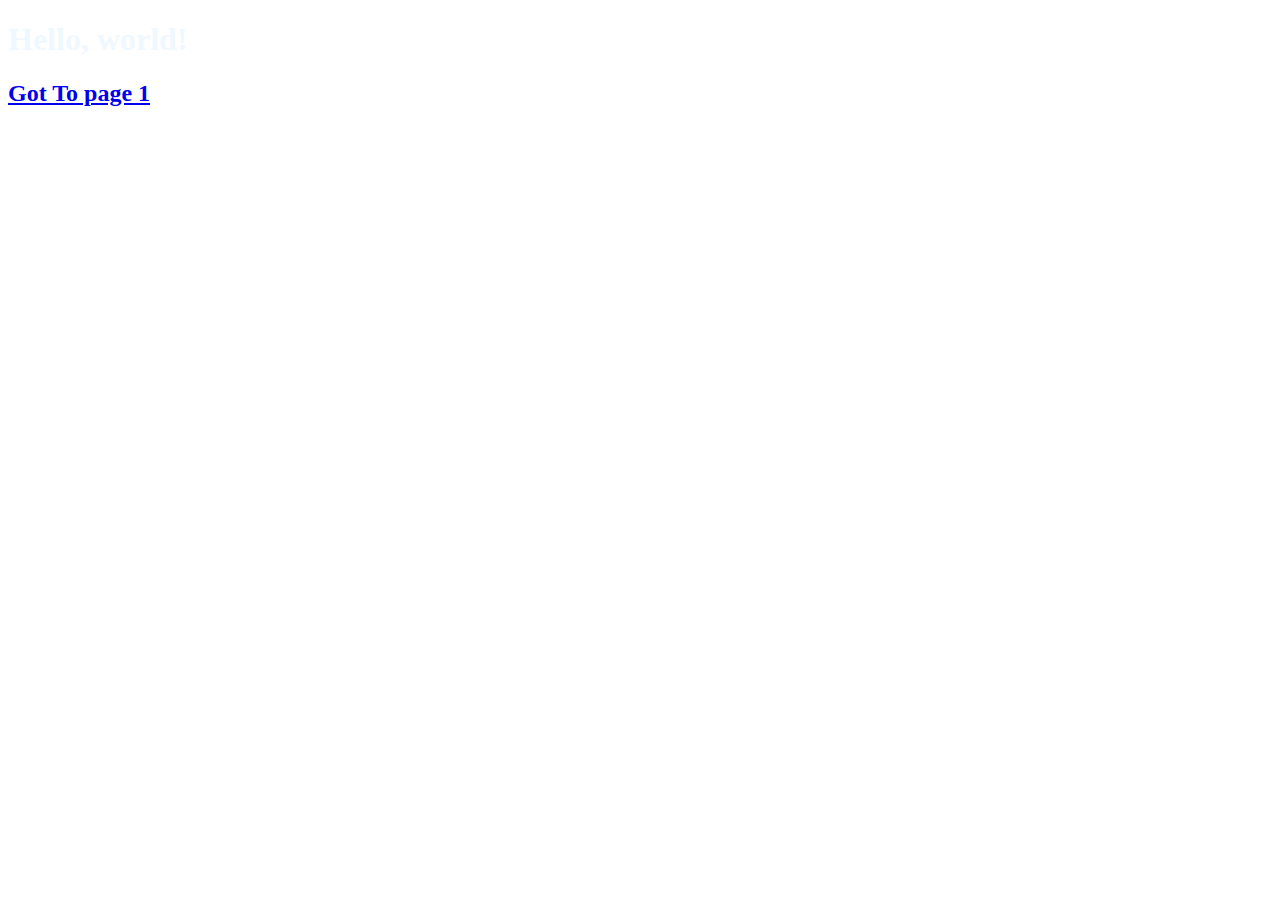
<file: index.html>
<!doctype html>
<html lang="en">
  <head>
    <meta charset="utf-8">
    <meta name="viewport" content="width=device-width, initial-scale=1">
    <title>Bootstrap demo</title>
    <link href="https://cdn.jsdelivr.net/npm/bootstrap@5.2.2/dist/css/bootstrap.min.css" rel="stylesheet" integrity="sha384-Zenh87qX5JnK2Jl0vWa8Ck2rdkQ2Bzep5IDxbcnCeuOxjzrPF/et3URy9Bv1WTRi" crossorigin="anonymous">
    <link rel="stylesheet" href="./css/style.css">
</head> 
  <body>
    <h1>Hello, world!</h1>
    <h2>
        <a href="./pages/page1.html">Got To page 1</a>
    </h2>
    <script src="https://cdn.jsdelivr.net/npm/bootstrap@5.2.2/dist/js/bootstrap.bundle.min.js" integrity="sha384-OERcA2EqjJCMA+/3y+gxIOqMEjwtxJY7qPCqsdltbNJuaOe923+mo//f6V8Qbsw3" crossorigin="anonymous"></script>
  </body>
</html>
</file>
<file: css/style.css>
h1 {
    color: aliceblue;
    font-variant: calc();

}
</file>
